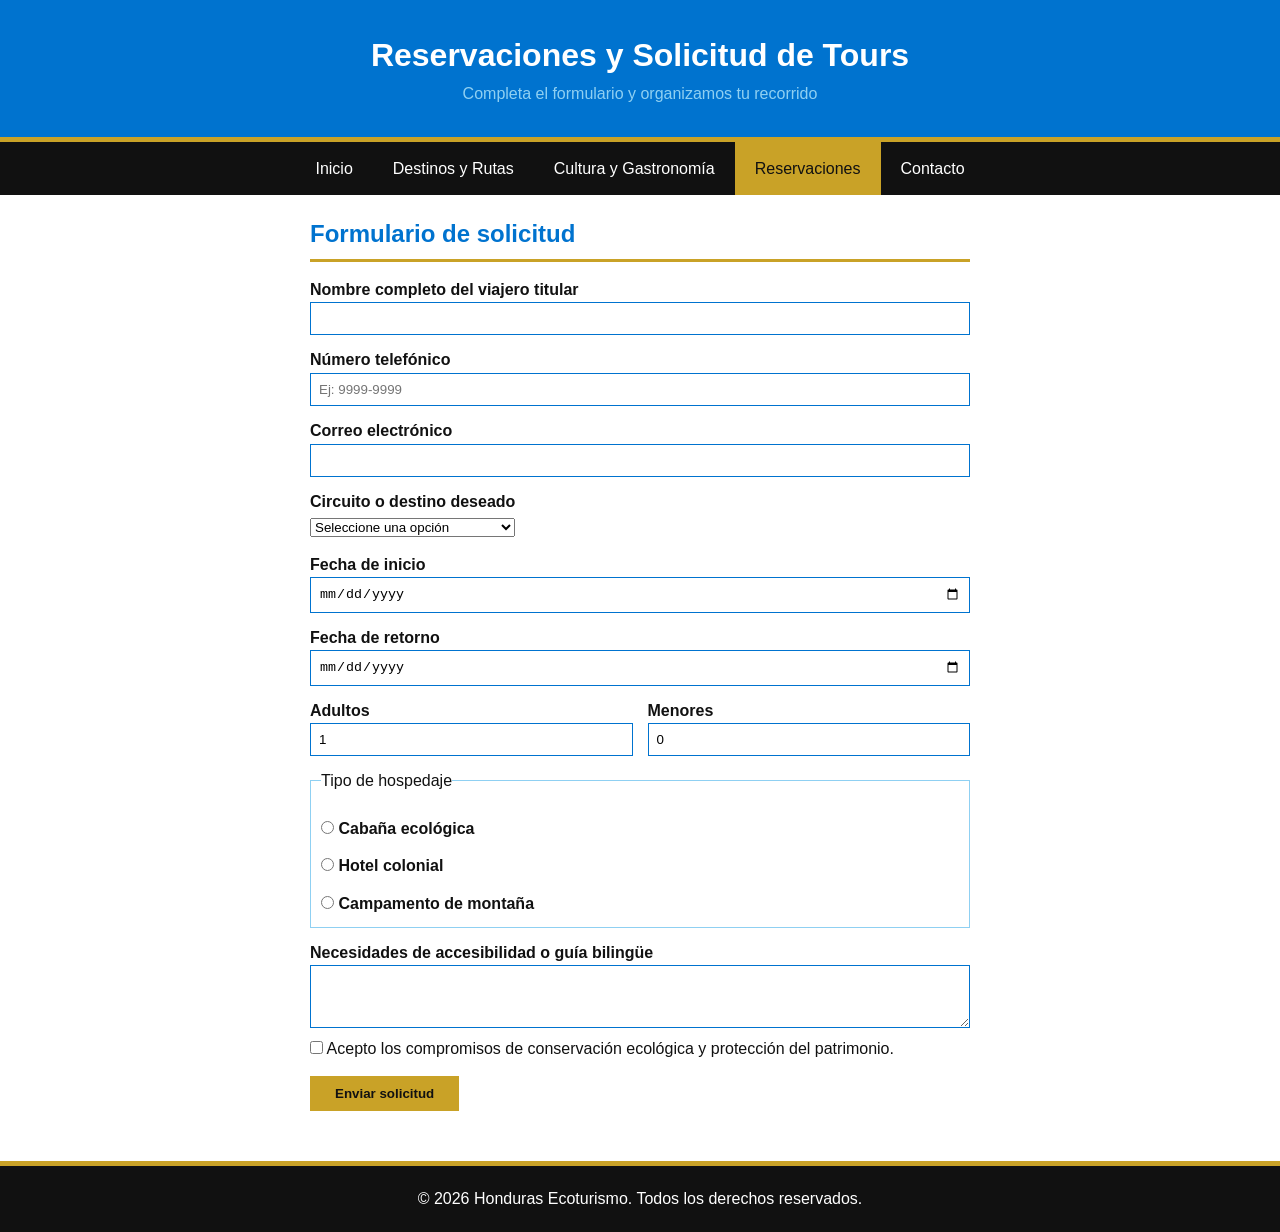
<file: reservaciones.html>
<!DOCTYPE html>
<html lang="es">
<head>
  <meta charset="UTF-8">
  <meta name="viewport" content="width=device-width, initial-scale=1.0">
  <title>Reservaciones | Honduras Ecoturismo</title>
  <link rel="stylesheet" href="css/comun.css">
  <link rel="stylesheet" href="css/reservaciones.css">
</head>
<body>
  <header>
    <div>
      <h1 class="titulo">Reservaciones y Solicitud de Tours</h1>
      <p class="leyenda">Completa el formulario y organizamos tu recorrido</p>
    </div>
  </header>

  <nav class="menu-navegacion">
    <a href="index.html" class="nav-tab">Inicio</a>
    <a href="destinos.html" class="nav-tab">Destinos y Rutas</a>
    <a href="cultura.html" class="nav-tab">Cultura y Gastronomía</a>
    <a href="reservaciones.html" class="nav-tab activo">Reservaciones</a>
    <a href="contacto.html" class="nav-tab">Contacto</a>
  </nav>

  <main>
    <section>
      <h2>Formulario de solicitud</h2>
      <form action="#" method="post">
        <label for="nombre">Nombre completo del viajero titular</label>
        <input type="text" class="campo" id="nombre" name="nombre" minlength="5" maxlength="80" required>

        <label for="telefono">Número telefónico</label>
        <input type="tel" class="campo" id="telefono" name="telefono" pattern="[0-9+\- ]{8,15}" placeholder="Ej: 9999-9999" required>

        <label for="correo">Correo electrónico</label>
        <input type="email" class="campo" id="correo" name="correo" required>

        <label for="destino">Circuito o destino deseado</label>
        <select id="destino" name="destino" required>
          <option value="">Seleccione una opción</option>
          <option>Copán Ruinas (Ruta Maya)</option>
          <option>Gracias, Lempira (Ruta Lenca)</option>
          <option>Parque Nacional Celaque</option>
          <option>Parque Nacional Pico Bonito</option>
          <option>Roatán, Islas de la Bahía</option>
          <option>Tela y costa garífuna</option>
        </select>

        <label for="inicio">Fecha de inicio</label>
        <input type="date" class="campo" id="inicio" name="inicio" min="2026-10-10" required>

        <label for="retorno">Fecha de retorno</label>
        <input type="date" class="campo" id="retorno" name="retorno" min="2026-10-10" required>

        <div class="visitantes">
          <div class="tipo-visitante">
            <label for="adultos">Adultos</label>
            <input type="number" class="campo" id="adultos" name="adultos" min="1" max="20" value="1" required>
          </div>
          <div class="tipo-visitante">
            <label for="menores">Menores</label>
            <input type="number" class="campo" id="menores" name="menores" min="0" max="20" value="0" required>
          </div>
        </div>

        <fieldset>
          <legend>Tipo de hospedaje</legend>
          <label><input type="radio" name="hospedaje" value="cabana" required> Cabaña ecológica</label>
          <label><input type="radio" name="hospedaje" value="hotel"> Hotel colonial</label>
          <label><input type="radio" name="hospedaje" value="campamento"> Campamento de montaña</label>
        </fieldset>

        <label for="necesidades">Necesidades de accesibilidad o guía bilingüe</label>
        <textarea class="campo" id="necesidades" name="necesidades" rows="3" maxlength="300"></textarea>

        <p class="aceptar">
          <input type="checkbox" id="acepto" name="acepto" required>
          <label for="acepto" class="aceptar-label">Acepto los compromisos de conservación ecológica y protección del patrimonio.</label>
        </p>

        <button type="submit" class="boton">Enviar solicitud</button>
      </form>
    </section>
  </main>

  <footer>
    <p>&copy; 2026 Honduras Ecoturismo. Todos los derechos reservados.</p>
  </footer>
</body>
</html>
</file>
<file: css/comun.css>
:root{
  --azul: #0073CF;
  --celeste: #8FD0F2;
  --celeste-claro: #EAF6FD;
  --dorado: #C9A227;
  --negro: #111111;
  --blanco: #FFFFFF;
}

*{
  box-sizing: border-box;
  margin: 0;
  padding: 0;
}

body{
  font-family: Arial, Helvetica, sans-serif;
  color: var(--negro);
  background: var(--blanco);
  line-height: 1.6;
}

header{
  background: var(--azul);
  color: var(--blanco);
  text-align: center;
  padding: 30px 20px;
  border-bottom: 5px solid var(--dorado);
}

.titulo{
  font-size: 2rem;
}

.leyenda{
  color: var(--celeste);
}

.menu-navegacion{
  background: var(--negro);
  display: flex;
  justify-content: center;
  flex-wrap: wrap;
}

.nav-tab{
  color: var(--blanco);
  text-decoration: none;
  padding: 14px 20px;
}

.activo{ 
  background: var(--dorado); 
  color: var(--negro); 
}

.nav-tab:hover{
  background: var(--celeste);
  color: var(--negro);
}

main{
  max-width: 1000px;
  margin: 0 auto;
  padding: 20px;
}

section{
  margin-bottom: 30px;
}

h2{
  color: var(--azul);
  border-bottom: 3px solid var(--dorado);
  padding-bottom: 5px;
  margin-bottom: 15px;
}

h3{
  color: var(--azul);
  margin-bottom: 8px;
}

img{
  max-width: 100%;
  display: block;
  background: var(--celeste-claro);
}

table{
  width: 100%;
  border-collapse: collapse;
  margin: 10px 0;
}

th, td{
  border: 1px solid var(--azul);
  padding: 8px;
  text-align: left;
}

th{
  background: var(--azul);
  color: var(--blanco);
}

label{
  display: block;
  margin-top: 12px;
  font-weight: bold;
}

.campo{
  width: 100%;
  padding: 8px;
  border: 1px solid var(--azul);
}

fieldset{
  border: 1px solid var(--celeste);
  padding: 10px;
  margin-top: 12px;
}

.boton{
  margin-top: 15px;
  padding: 10px 25px;
  background: var(--dorado);
  color: var(--negro);
  border: none;
  font-weight: bold;
  cursor: pointer;
}

.boton:hover{
  background: var(--celeste);
  color: var(--negro);
}

footer{
  background: var(--negro);
  color: var(--blanco);
  text-align: center;
  padding: 20px;
  border-top: 5px solid var(--dorado);
}
</file>
<file: css/reservaciones.css>
main{
  max-width: 700px;
}

.visitantes{
  display: flex;
  gap: 15px;
}

.tipo-visitante{
  flex: 1;
}

.aceptar-label{
  display: inline;
  font-weight: normal;
}
</file>
